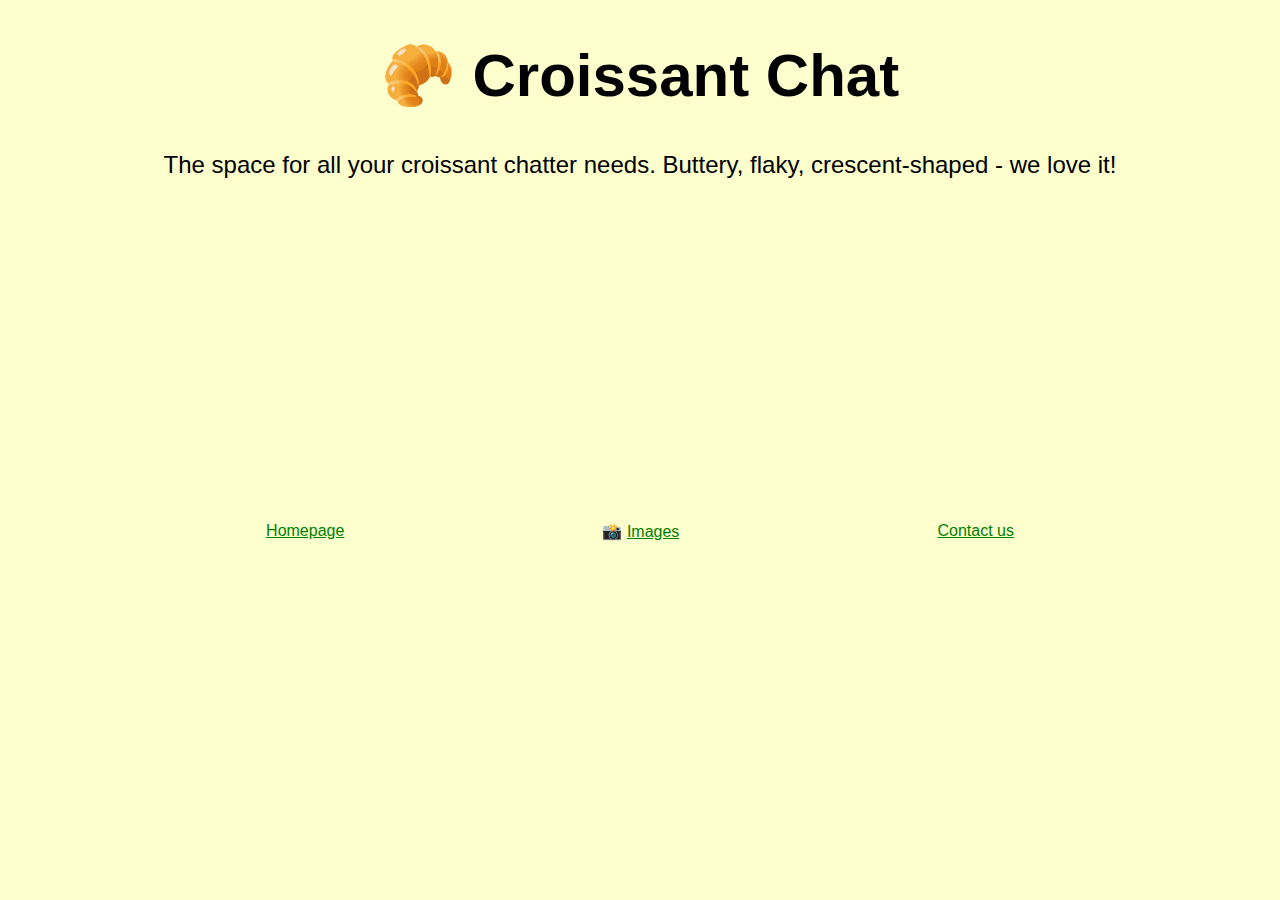
<file: index.html>
<!DOCTYPE html>
<html lang="en">
  <head>
    <meta charset="UTF-8" />
    <meta name="viewport" content="width=device-width, initial-scale=1.0" />
    <meta
      name="description"
      content="SheCodes Responsive SEO tutorial project - all about croissants, with an image, link and a fake contact email"
    />
    <link
      href="https://cdn.jsdelivr.net/npm/bootstrap@5.3.2/dist/css/bootstrap.min.css"
      rel="stylesheet"
      integrity="sha384-T3c6CoIi6uLrA9TneNEoa7RxnatzjcDSCmG1MXxSR1GAsXEV/Dwwykc2MPK8M2HN"
      crossorigin="anonymous"
    />
    <link rel="stylesheet" href="/css/styles.css" />
    <title>Croissant homepage - Croissant Chat</title>
  </head>
  <body>
    <h1 class="mb-5">🥐 Croissant Chat</h1>
    <p class="mb-4">
      The space for all your croissant chatter needs. Buttery, flaky,
      crescent-shaped - we love it!
    </p>
    <iframe
      width="560"
      height="315"
      src="https://www.youtube.com/embed/ScSp4mGIrdE?si=k0QxRTQ75AcbPBIP"
      title="YouTube video player"
      frameborder="0"
      allow="accelerometer; autoplay; clipboard-write; encrypted-media; gyroscope; picture-in-picture; web-share"
      allowfullscreen
    ></iframe>
    <div class="site-links mt-5">
      <a href="/" title="Homepage">Homepage</a>
      <span>📸 <a href="/photo.html" title="Images">Images</a> </span>
      <a href="/contact.html" title="Contact us">Contact us</a>
    </div>
  </body>
</html>
</file>
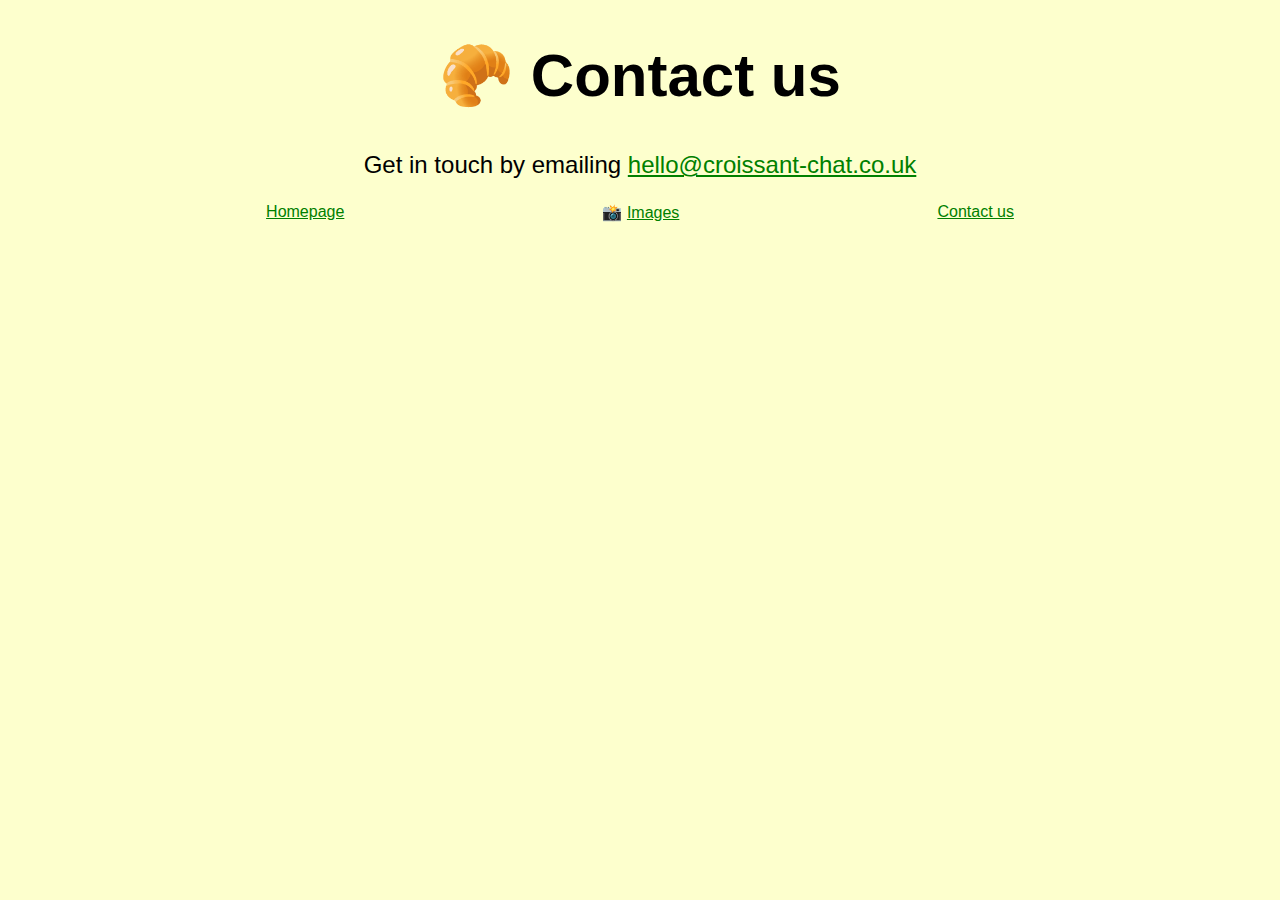
<file: contact.html>
<!DOCTYPE html>
<html lang="en">
  <head>
    <meta charset="UTF-8" />
    <meta name="viewport" content="width=device-width, initial-scale=1.0" />
    <meta
      name="description"
      content="SheCodes Responsive SEO tutorial project - all about croissants, with an image, link and a fake contact email"
    />
    <link
      href="https://cdn.jsdelivr.net/npm/bootstrap@5.3.2/dist/css/bootstrap.min.css"
      rel="stylesheet"
      integrity="sha384-T3c6CoIi6uLrA9TneNEoa7RxnatzjcDSCmG1MXxSR1GAsXEV/Dwwykc2MPK8M2HN"
      crossorigin="anonymous"
    />
    <link rel="stylesheet" href="/css/styles.css" />
    <title>Contact page - Croissant Chat</title>
  </head>
  <body>
    <h1 class="mb-5">🥐 Contact us</h1>
    <p class="mb-3">
      Get in touch by emailing
      <a href="mailto:hello@croissant-chat.co.uk" class="email"
        >hello@croissant-chat.co.uk</a
      >
    </p>
    <div class="site-links mt-5">
      <a href="/" title="Homepage">Homepage</a>
      <span>📸 <a href="/photo.html" title="Images">Images</a> </span>
      <a href="/contact.html" title="Contact us">Contact us</a>
    </div>
  </body>
</html>
</file>
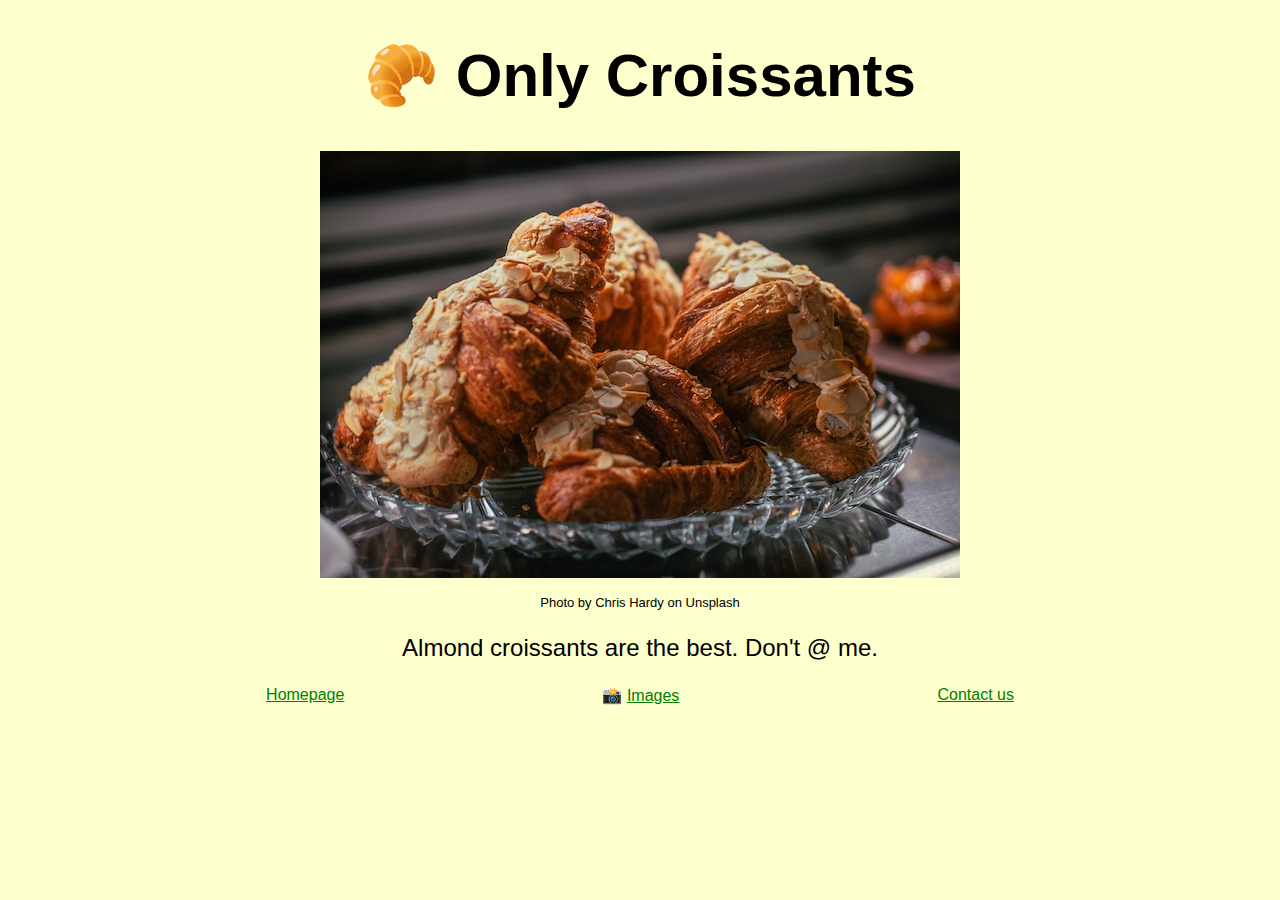
<file: photo.html>
<!DOCTYPE html>
<html lang="en">
  <head>
    <meta charset="UTF-8" />
    <meta name="viewport" content="width=device-width, initial-scale=1.0" />
    <meta
      name="description"
      content="SheCodes Responsive SEO tutorial project - all about croissants, with an image, link and a fake contact email"
    />
    <link
      href="https://cdn.jsdelivr.net/npm/bootstrap@5.3.2/dist/css/bootstrap.min.css"
      rel="stylesheet"
      integrity="sha384-T3c6CoIi6uLrA9TneNEoa7RxnatzjcDSCmG1MXxSR1GAsXEV/Dwwykc2MPK8M2HN"
      crossorigin="anonymous"
    />
    <link rel="stylesheet" href="/css/styles.css" />
    <title>Croissant images - Croissant Chat</title>
  </head>
  <body>
    <h1 class="mb-5">🥐 Only Croissants</h1>
    <img
      src="/images/chris-hardy-almond-croissant-unsplash.jpg"
      alt="Close up of four almond croissants"
      class="img-fluid rounded"
    />
    <p class="image-credit mt-2">Photo by Chris Hardy on Unsplash</p>
    <p class="mt-2">Almond croissants are the best. Don't @ me.</p>
    <div class="site-links mt-5">
      <a href="/" title="Homepage">Homepage</a>
      <span>📸 <a href="/photo.html" title="Images">Images</a> </span>
      <a href="/contact.html" title="Contact us">Contact us</a>
    </div>
  </body>
</html>
</file>
<file: css/styles.css>
body {
  font-family: "Segoe UI", Tahoma, Geneva, Verdana, sans-serif;
  background: #fdffcd;
  text-align: center;
}
h1 {
  font-size: 60px;
}

p {
  font-size: 24px;
}

.site-links {
  display: flex;
  justify-content: space-evenly;
}

.site-links a {
  color: green;
}

.email {
  color: green;
}

.image-credit {
  font-size: small;
}
</file>
